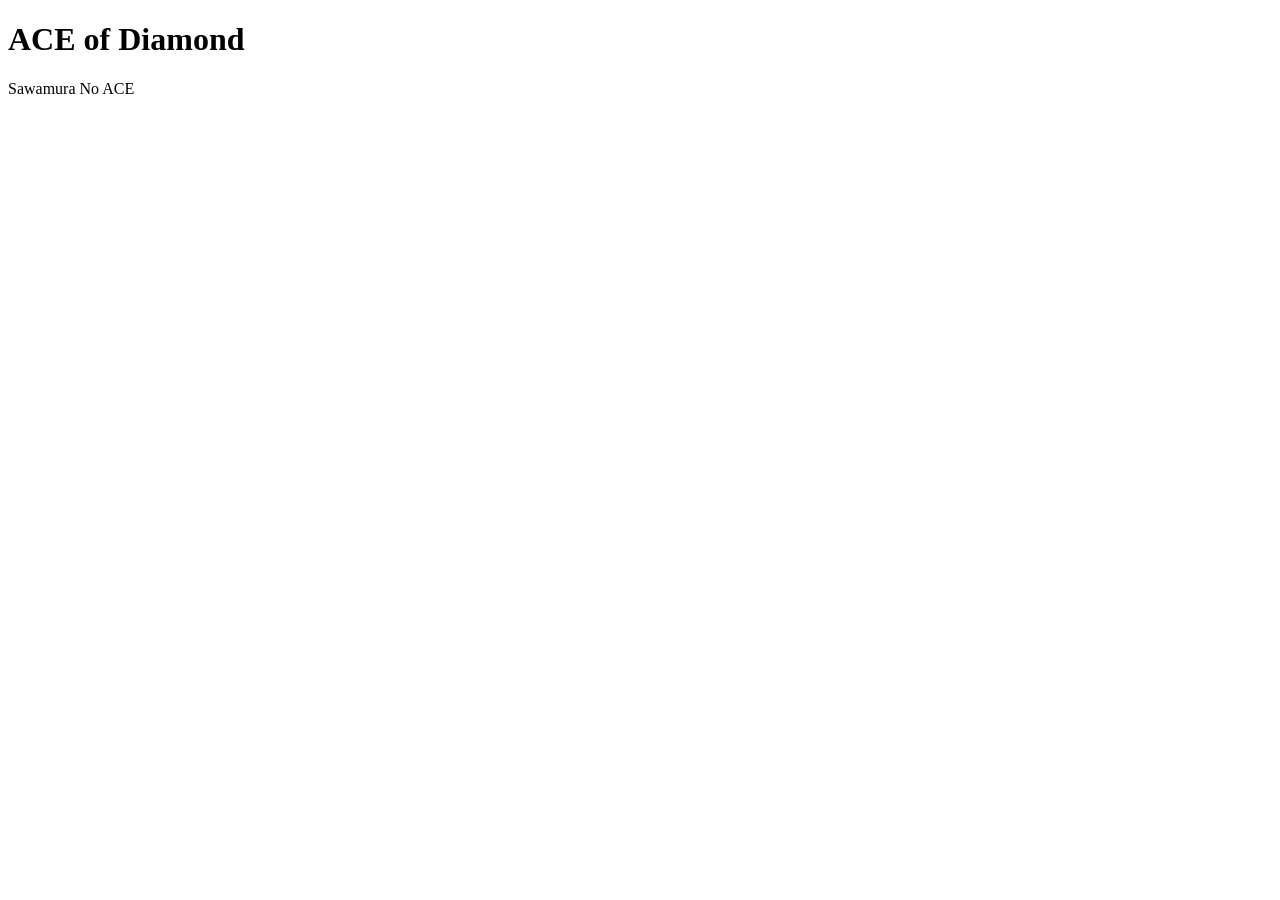
<file: Lec01/index.html>
<!DOCTYPE html>
<html lang="en">
<head>
    <title>Doc</title>
</head>
<body>
    <h1>ACE of Diamond</h1>
    <p>
        Sawamura No ACE
    </p>





    <script>
        //variables

        let num = 20;
        let num2 = 2;

        let res = num + num2;

        const num3 = 56; //constant variable

        //datatyepes    dynamically decides datatype
        let fname = "Sawamura";

        let status = true;
        let naruto = "naruto";
        let hokage = "7th hokage is "+naruto;

        //template literal
        let stmt = `the name is ${naruto}
        from ${village}`;

        let village = "leaf village";

        console.log("ACEEEEEEEEEEE");
        console.log(res);
        console.log("Ace "+fname);
        console.log(hokage)
        console.log(hokage+village);

    </script>
</body>
</html>
</file>
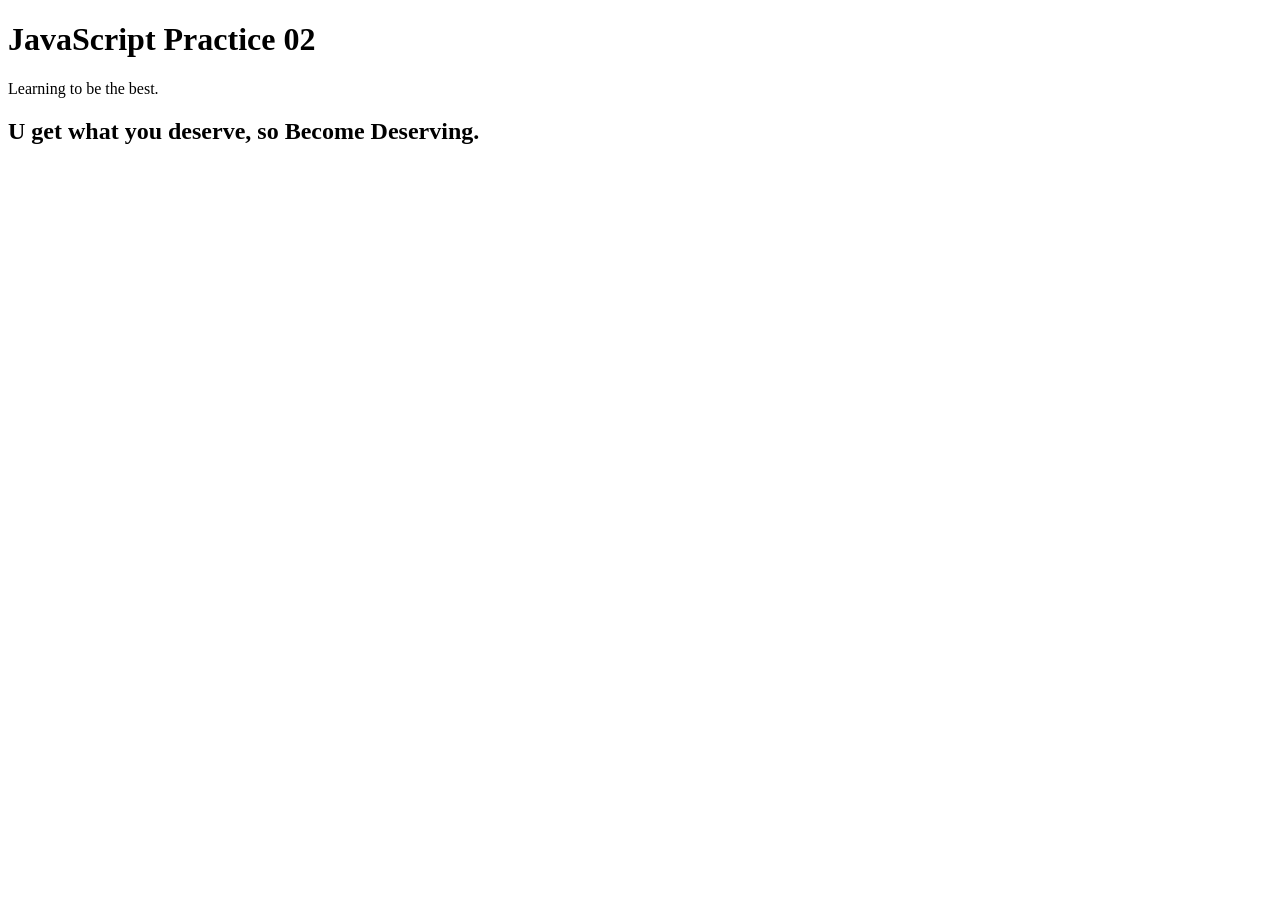
<file: Lec02/index.html>
<!DOCTYPE html>
<html lang="en">
<head>

</head>
<body>
    <h1>JavaScript Practice 02</h1>

    <p>Learning to be the best.</p>

    <h2>U get what you deserve, so Become Deserving.</h2>

</body>

    <script src="./script.js">

    </script>
</html>
</file>
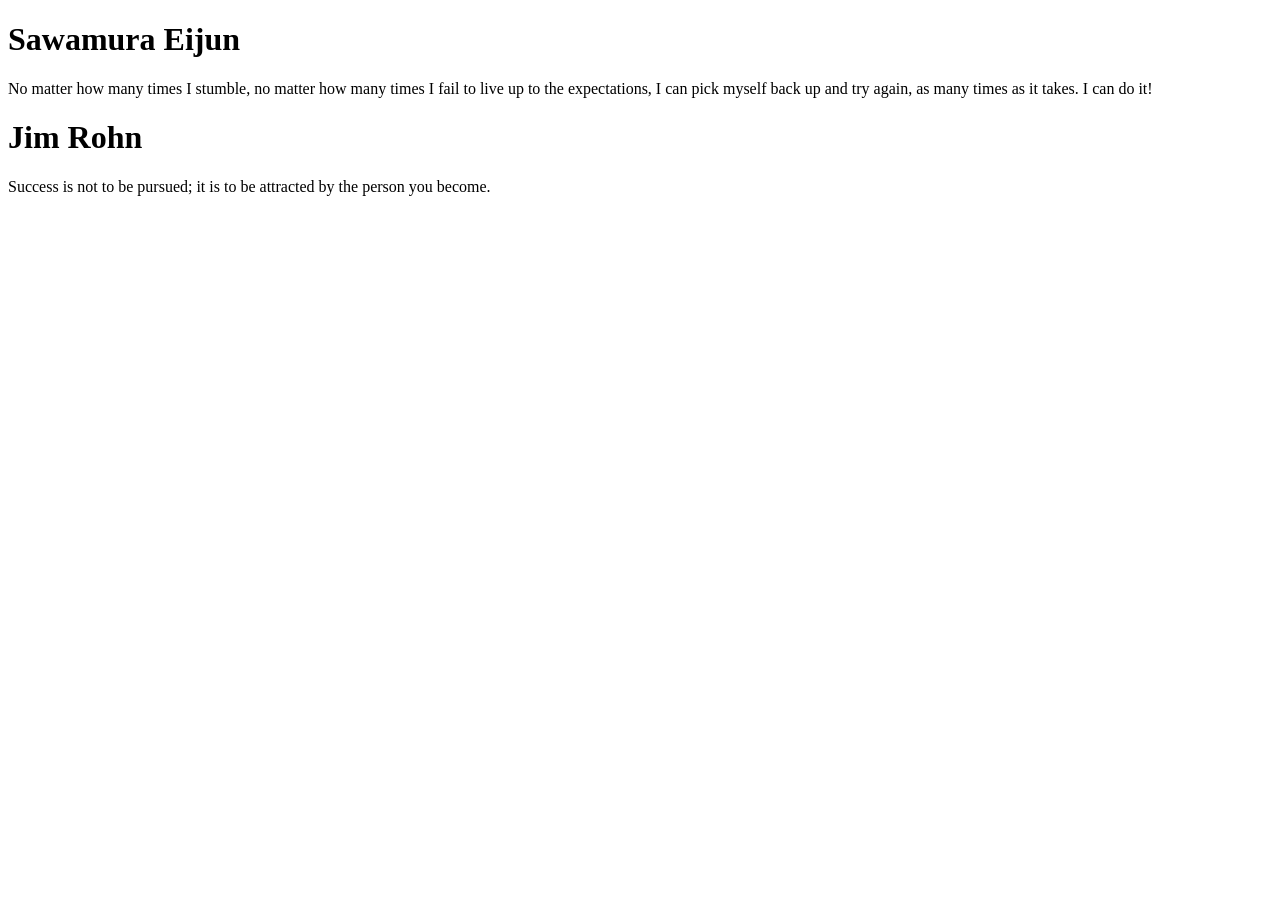
<file: Lec03/index.html>
<!DOCTYPE html>
<html lang="en">
<head>

    <title>Lecture 03</title>
</head>
<body>
        <h1> Sawamura Eijun </h1>
        <p>
            No matter how many times I stumble, no matter how many times I fail to live up to the expectations, I can pick myself back up and try again, as many times as it takes. I can do it!
        </p>
        <h1> Jim Rohn</h1>
        <p>
            Success is not to be pursued; it is to be attracted by the person you become.

        </p>
        <script src="./script.js">

        </script>

</body>

</html>
</file>
